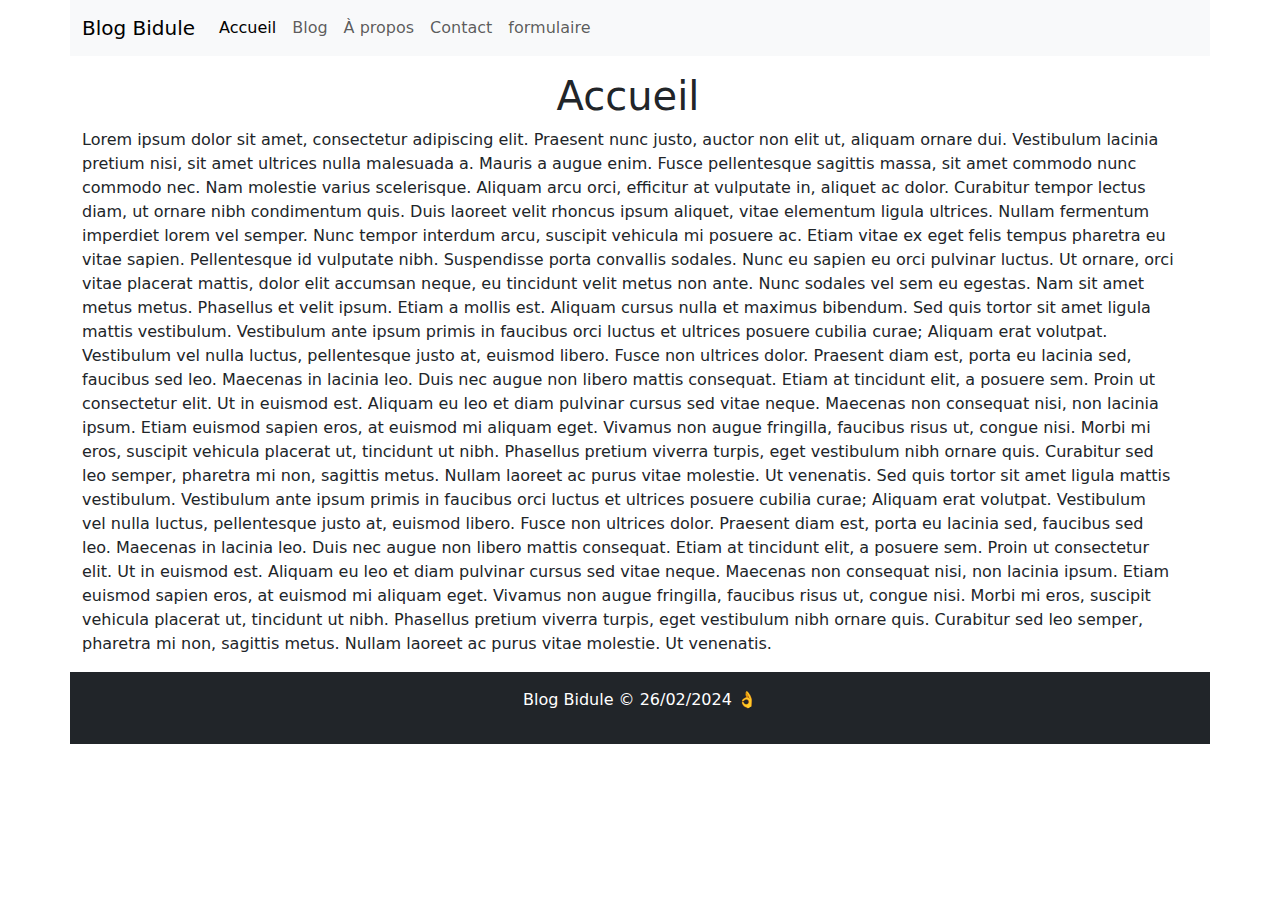
<file: src/main/resources/templates/index.html>
<!doctype html>
<html lang="fr" xmlns:th="www.thymeleaf.org">

<head>
	<meta charset="utf-8">
	<meta name="viewport" content="width=device-width, initial-scale=1">
	<title>Blog Bidule</title>
	<link href="https://cdn.jsdelivr.net/npm/bootstrap@5.3.3/dist/css/bootstrap.min.css" rel="stylesheet"
		integrity="sha384-QWTKZyjpPEjISv5WaRU9OFeRpok6YctnYmDr5pNlyT2bRjXh0JMhjY6hW+ALEwIH" crossorigin="anonymous">
	<link rel="stylesheet" data-th-href="@{/css/style.css}">
</head>

<body>

	<div class="container">
		<header class="row">
			<nav class="navbar navbar-expand-lg bg-body-tertiary">
				<div class="container-fluid">
					<a class="navbar-brand" href="accueil">Blog Bidule</a>
					<button class="navbar-toggler" type="button" data-bs-toggle="collapse"
						data-bs-target="#navbarNavAltMarkup" aria-controls="navbarNavAltMarkup" aria-expanded="false"
						aria-label="Toggle navigation">
						<span class="navbar-toggler-icon"></span>
					</button>
					<div class="collapse navbar-collapse" id="navbarNavAltMarkup">
						<div class="navbar-nav">
							<a class="nav-link active" aria-current="page" href="accueil">Accueil</a>
							<a class="nav-link" href="#">Blog</a>
							<a class="nav-link" href="#">À propos</a>
							<a class="nav-link" href="#">Contact</a>
							<a class="nav-link" href="formulaire">formulaire</a>
						</div>
					</div>
				</div>
			</nav>
		</header>
		<main class="row">
			<div class="row text-center mt-3">
				<h1>Accueil</h1>
			</div>
			<div class="row">
				<p>

					Lorem ipsum dolor sit amet, consectetur adipiscing elit. Praesent nunc justo, auctor non elit ut,
					aliquam ornare dui. Vestibulum lacinia pretium nisi, sit amet ultrices nulla malesuada a. Mauris a
					augue enim. Fusce pellentesque sagittis massa, sit amet commodo nunc commodo nec. Nam molestie
					varius scelerisque. Aliquam arcu orci, efficitur at vulputate in, aliquet ac dolor. Curabitur tempor
					lectus diam, ut ornare nibh condimentum quis. Duis laoreet velit rhoncus ipsum aliquet, vitae
					elementum ligula ultrices. Nullam fermentum imperdiet lorem vel semper. Nunc tempor interdum arcu,
					suscipit vehicula mi posuere ac. Etiam vitae ex eget felis tempus pharetra eu vitae sapien.

					Pellentesque id vulputate nibh. Suspendisse porta convallis sodales. Nunc eu sapien eu orci pulvinar
					luctus. Ut ornare, orci vitae placerat mattis, dolor elit accumsan neque, eu tincidunt velit metus
					non ante. Nunc sodales vel sem eu egestas. Nam sit amet metus metus. Phasellus et velit ipsum. Etiam
					a mollis est. Aliquam cursus nulla et maximus bibendum.

					Sed quis tortor sit amet ligula mattis vestibulum. Vestibulum ante ipsum primis in faucibus orci
					luctus et ultrices posuere cubilia curae; Aliquam erat volutpat. Vestibulum vel nulla luctus,
					pellentesque justo at, euismod libero. Fusce non ultrices dolor. Praesent diam est, porta eu lacinia
					sed, faucibus sed leo. Maecenas in lacinia leo. Duis nec augue non libero mattis consequat. Etiam at
					tincidunt elit, a posuere sem. Proin ut
					consectetur elit. Ut in euismod est. Aliquam eu leo et diam pulvinar cursus sed vitae neque.
					Maecenas non consequat nisi, non lacinia ipsum. Etiam euismod sapien eros, at euismod mi aliquam
					eget. Vivamus non augue fringilla, faucibus risus ut, congue nisi.
					Morbi mi eros, suscipit vehicula placerat ut, tincidunt ut nibh. Phasellus pretium viverra turpis,
					eget vestibulum nibh ornare quis. Curabitur sed leo semper, pharetra mi non, sagittis metus. Nullam
					laoreet ac purus vitae molestie. Ut venenatis. Sed quis tortor sit amet ligula mattis vestibulum.
					Vestibulum ante ipsum primis in faucibus orci
					luctus et ultrices posuere cubilia curae; Aliquam erat volutpat. Vestibulum vel nulla luctus,
					pellentesque justo at, euismod libero. Fusce non ultrices dolor. Praesent diam est, porta eu lacinia
					sed, faucibus sed leo. Maecenas in lacinia leo. Duis nec augue non libero mattis consequat. Etiam at
					tincidunt elit, a posuere sem. Proin ut
					consectetur elit. Ut in euismod est. Aliquam eu leo et diam pulvinar cursus sed vitae neque.
					Maecenas non consequat nisi, non lacinia ipsum. Etiam euismod sapien eros, at euismod mi aliquam
					eget. Vivamus non augue fringilla, faucibus risus ut, congue nisi.
					Morbi mi eros, suscipit vehicula placerat ut, tincidunt ut nibh. Phasellus pretium viverra turpis,
					eget vestibulum nibh ornare quis. Curabitur sed leo semper, pharetra mi non, sagittis metus. Nullam
					laoreet ac purus vitae molestie. Ut venenatis.
				</p>
			</div>
		</main>
		<footer class="row text-center bg-dark text-white">
			<p class="py-3">
				Blog Bidule &copy; 26/02/2024 👌
			</p>
		</footer>
	</div>

	<script src="https://cdn.jsdelivr.net/npm/bootstrap@5.3.3/dist/js/bootstrap.bundle.min.js"
		integrity="sha384-YvpcrYf0tY3lHB60NNkmXc5s9fDVZLESaAA55NDzOxhy9GkcIdslK1eN7N6jIeHz"
		crossorigin="anonymous"></script>
</body>

</html>
</file>
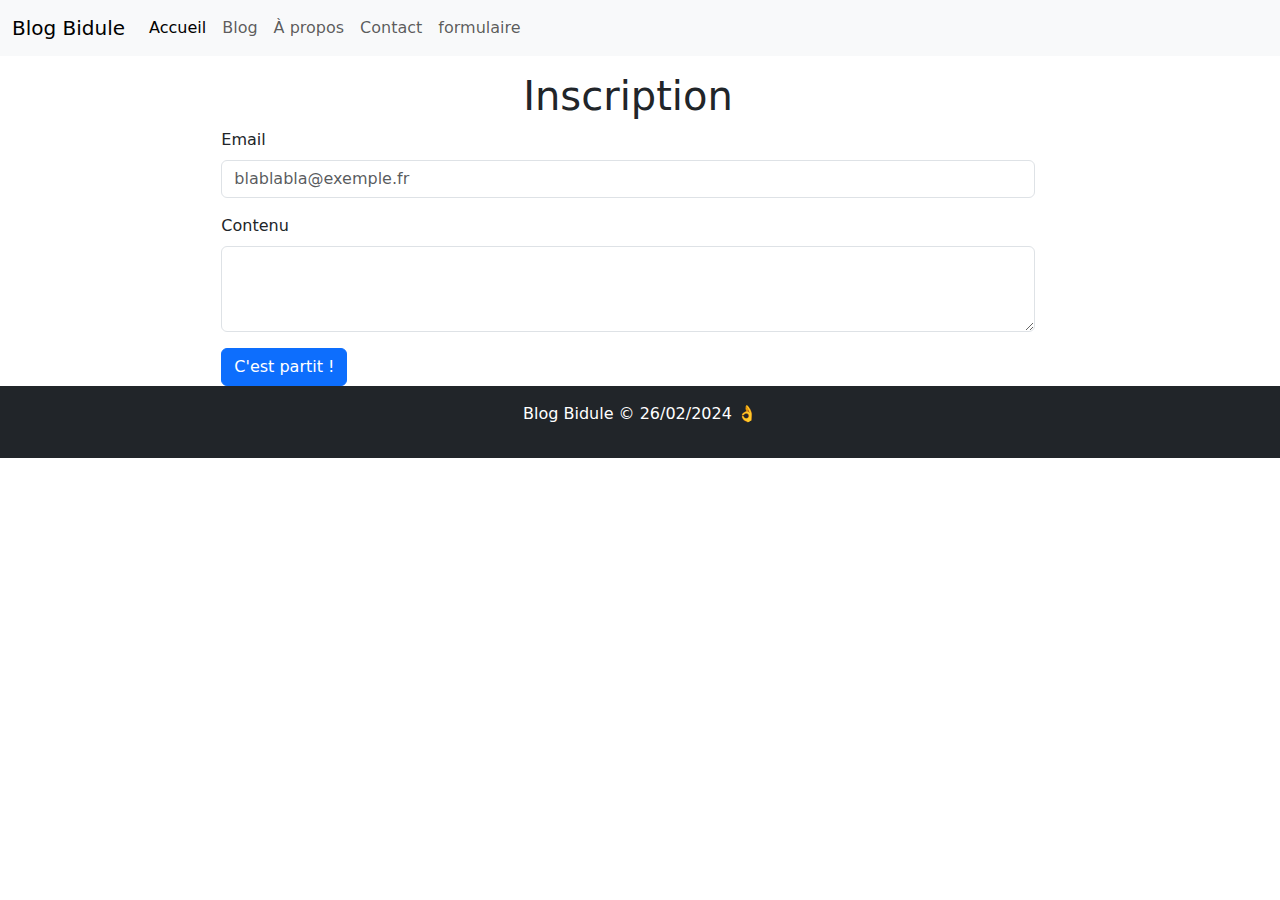
<file: src/main/resources/templates/formulaire.html>
<!doctype html>
<html lang="fr" xmlns:th="www.thymeleaf.org">

<head>
	<meta charset="utf-8">
	<meta name="viewport" content="width=device-width, initial-scale=1">
	<title>Blog Bidule</title>
	<link href="https://cdn.jsdelivr.net/npm/bootstrap@5.3.3/dist/css/bootstrap.min.css" rel="stylesheet"
		integrity="sha384-QWTKZyjpPEjISv5WaRU9OFeRpok6YctnYmDr5pNlyT2bRjXh0JMhjY6hW+ALEwIH" crossorigin="anonymous">
	<link rel="stylesheet" data-th-href="@{/css/style.css}">
</head>

<body>

	<div class="container-fluid">
		<header class="row">
			<nav class="navbar navbar-expand-lg bg-body-tertiary">
				<div class="container-fluid">
					<a class="navbar-brand" href="accueil">Blog Bidule</a>
					<button class="navbar-toggler" type="button" data-bs-toggle="collapse"
						data-bs-target="#navbarNavAltMarkup" aria-controls="navbarNavAltMarkup" aria-expanded="false"
						aria-label="Toggle navigation">
						<span class="navbar-toggler-icon"></span>
					</button>
					<div class="collapse navbar-collapse" id="navbarNavAltMarkup">
						<div class="navbar-nav">
							<a class="nav-link active" aria-current="page" href="accueil">Accueil</a>
							<a class="nav-link" href="#">Blog</a>
							<a class="nav-link" href="#">À propos</a>
							<a class="nav-link" href="#">Contact</a>
							<a class="nav-link" href="formulaire">formulaire</a>
						</div>
					</div>
				</div>
			</nav>
		</header>
		<main class="row">
			<div class="row text-center mt-3">
				<h1>Inscription</h1>
			</div>
			<div class="row">
				<div class="col-8 offset-2">
					<form action="#" metho="post">
						<div class="mb-3">
							<label for="email" class="form-label">Email </label>
							<input type="email" class="form-control" id="email" placeholder="blablabla@exemple.fr">
						</div>
						<div class="mb-3">
							<label for="contenu" class="form-label">Contenu</label>
							<textarea class="form-control" id="contenu" rows="3"></textarea>
						</div>
						<div>
							<button type="button" class="btn btn-primary">C'est partit !</button>
						</div>
					</form>
				</div>
			</div>
		</main>
		<footer class="row text-center bg-dark text-white">
			<p class="py-3">
				Blog Bidule &copy; 26/02/2024 👌
			</p>
		</footer>
	</div>

	<script src="https://cdn.jsdelivr.net/npm/bootstrap@5.3.3/dist/js/bootstrap.bundle.min.js"
		integrity="sha384-YvpcrYf0tY3lHB60NNkmXc5s9fDVZLESaAA55NDzOxhy9GkcIdslK1eN7N6jIeHz"
		crossorigin="anonymous"></script>
</body>

</html>
</file>
